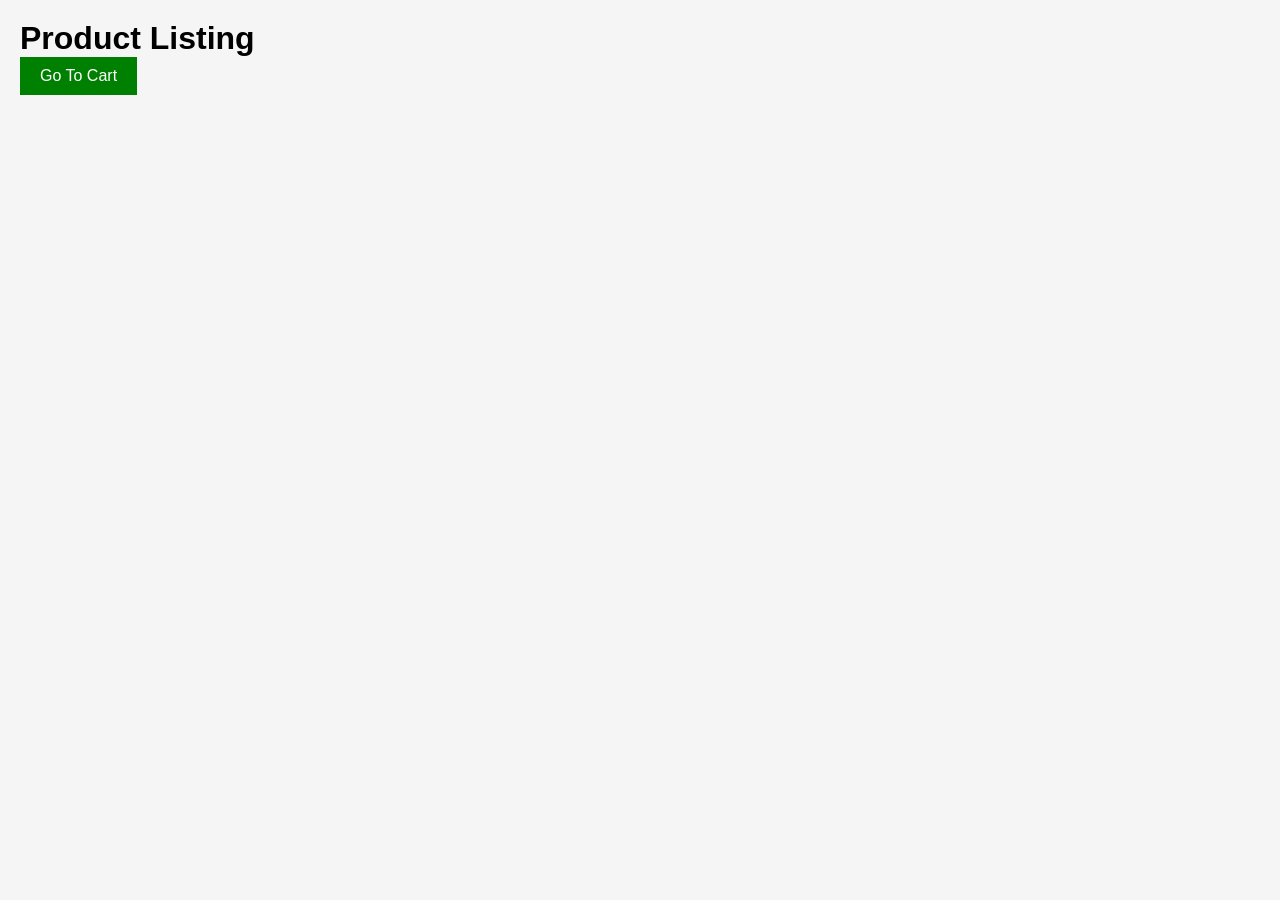
<file: index.html>
<!DOCTYPE html>
<html lang="en">

<head>
    <meta charset="UTF-8">
    <meta name="viewport" content="width=device-width, initial-scale=1.0">
    <link rel="stylesheet" href="style.css">
    <title>Products</title>

   
</head>

<body>

    <h1>Product Listing</h1>

    <a href="cart.html" class="cartBtn">Go To Cart</a>

    <div id="products" class="products"></div>

    <script src="script.js"></script>
    <script src="product.js"></script>
    <script src="cart.js"></script>

</body>

</html>
</file>
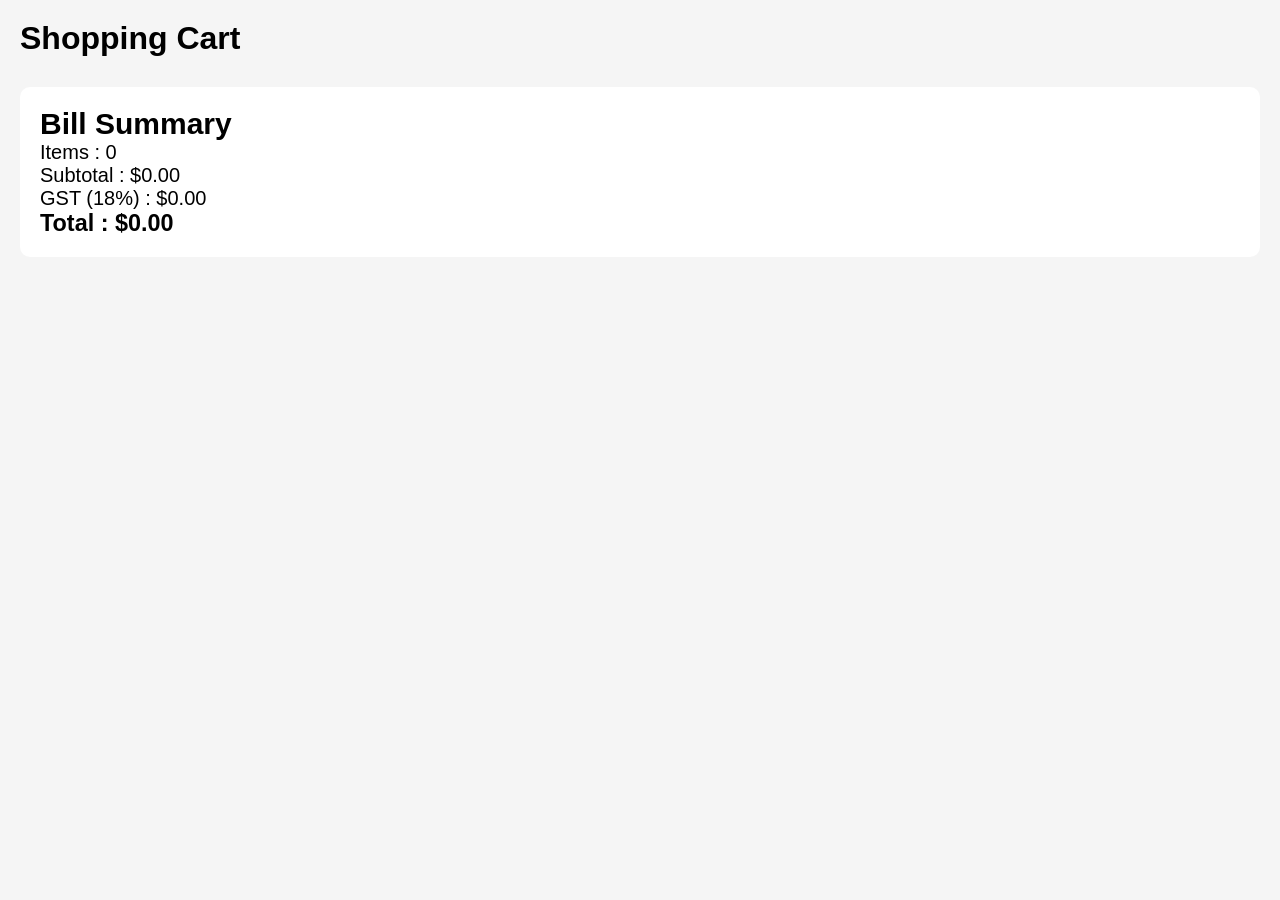
<file: cart.html>
<!DOCTYPE html>
<html lang="en">

<head>
    <meta charset="UTF-8">
    <meta name="viewport" content="width=device-width, initial-scale=1.0">

    <title>Cart</title>

    <link rel="stylesheet" href="style.css">
</head>

<body>

    <h1>Shopping Cart</h1>

    <div id="cartItems"></div>

    <div id="bill"></div>

    <script src="cart.js"></script>

</body>

</html>
</file>
<file: style.css>
* {
    padding: 0px;
    margin: 0px;
}

body {
    font-family: Arial;
    margin: 20px;
    background: #f5f5f5;
}

.products {
    display: grid;
    grid-template-columns: repeat(auto-fit, minmax(250px, 1fr));
    gap: 20px;
}

.card {
    background: white;
    padding: 15px;
    border-radius: 10px;
    box-shadow: 0 0 8px gray;
    text-align: center;
}

.card img {
    width: 150px;
    height: 150px;
    object-fit: cover;
}

button {
    padding: 10px 15px;
    margin-top: 10px;
    cursor: pointer;
    background: #007bff;
    color: white;
    border: none;
    border-radius: 5px;
}

button:hover {
    background: #0056b3;
}

.cartBtn {
    display: inline-block;
    margin-bottom: 20px;
    background: green;
    color: white;
    padding: 10px 20px;
    text-decoration: none;
}

#bill {
    margin-top: 30px;
    padding: 20px;
    background: white;
    border-radius: 10px;
    font-size: 20px;
}
</file>
